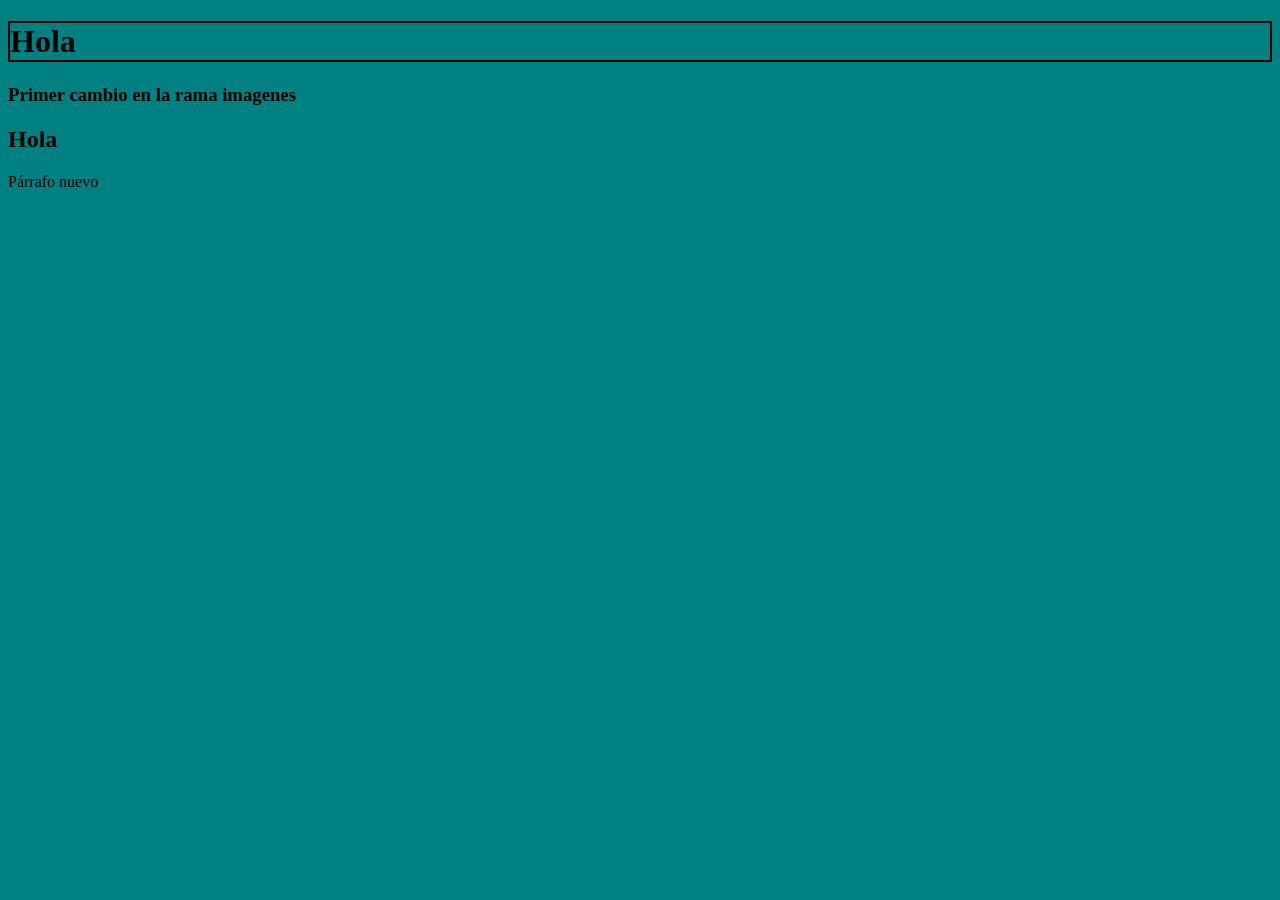
<file: index.html>
<!DOCTYPE html>
<html lang="es">
<head>
    <meta charset="UTF-8">
    <meta name="viewport" content="width=device-width, initial-scale=1.0">
    <title>Proyecto 2</title>
    <link rel="stylesheet" href="estilo.css">
    <script src="codigo.js"></script>
</head>
<body>
    <h1>Hola</h1>
    <h3>Primer cambio en la rama imagenes</h3>
    <h2>Hola</h2>
    <p>Párrafo nuevo</p>
</body>
</html>
</file>
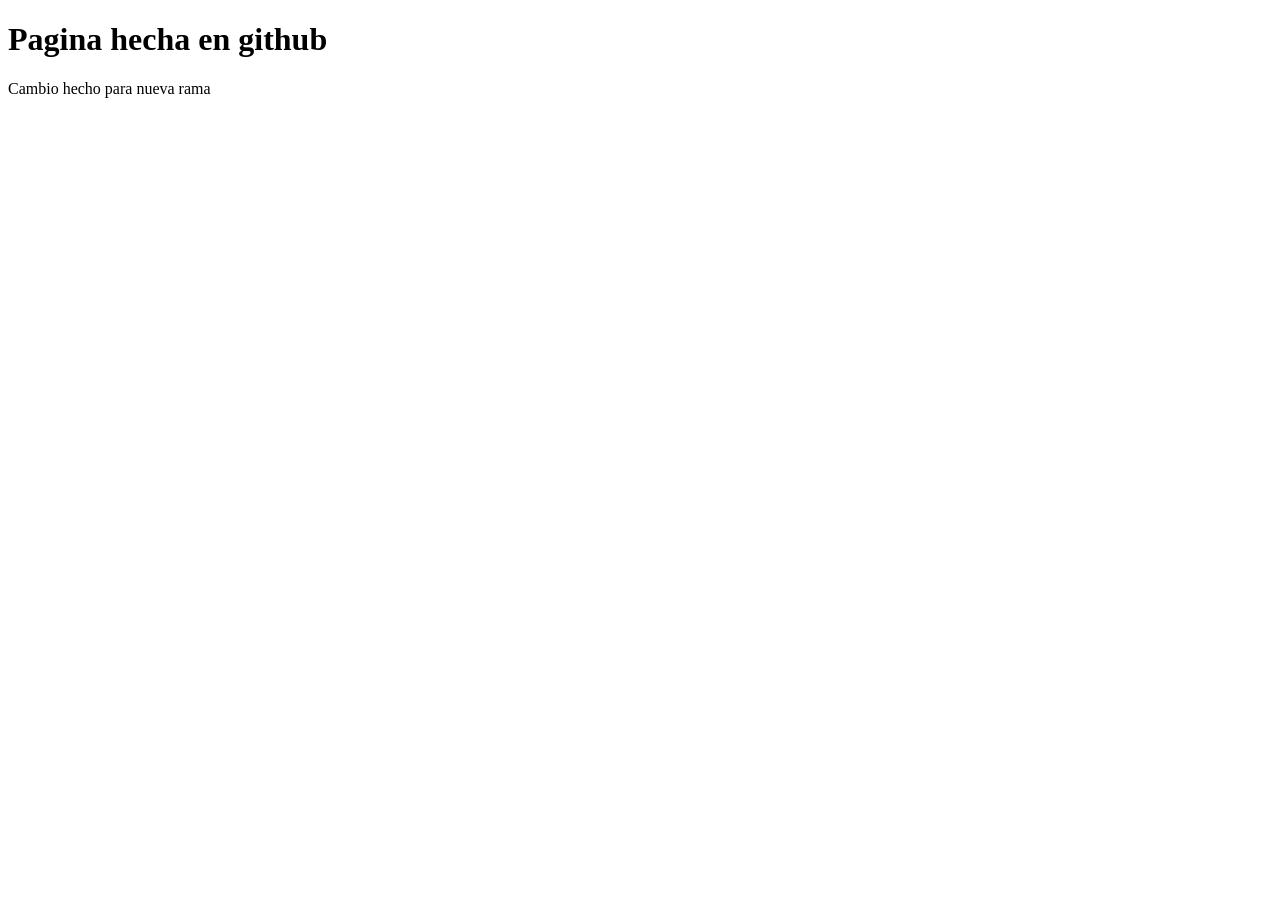
<file: pagina1.html>
<!DOCTYPE html>
<html lang="es">
<head>
    <meta charset="UTF-8">
    <meta name="viewport" content="width=device-width, initial-scale=1.0">
    <title>Document</title>
</head>
<body>
    <h1>Pagina hecha en github</h1>
    <p>Cambio hecho para nueva rama</p>
</body>
</html>
</file>
<file: estilo.css>
body{
    background-color: teal;
}
h1{
    border: 2px solid black;
}
</file>
